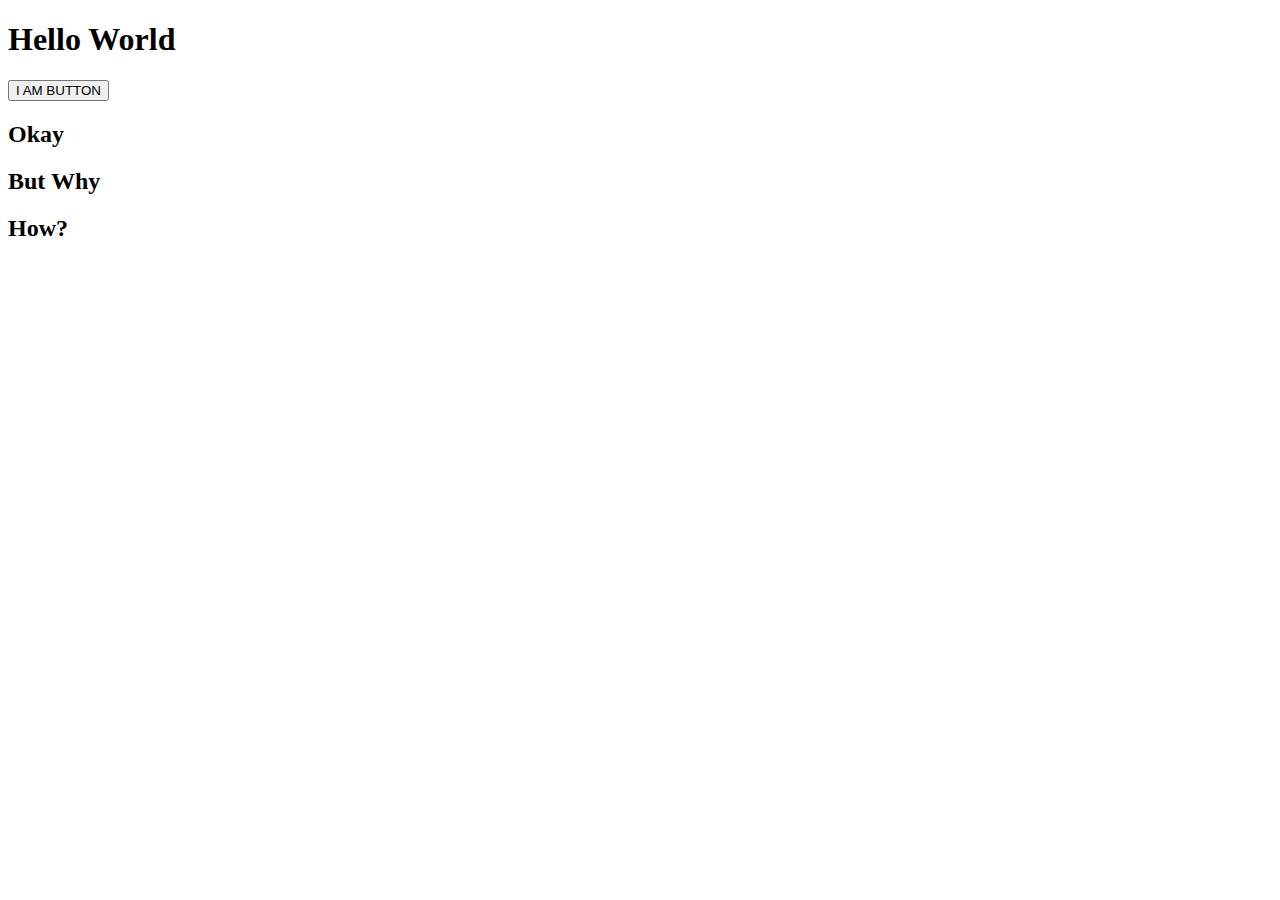
<file: index.html>
<!DOCTYPE html>
<html lang="en">

<head>
    <meta charset="UTF-8">
    <meta http-equiv="X-UA-Compatible" content="IE=edge">
    <meta name="viewport" content="width=device-width, initial-scale=1.0">
    <title>CSS Intro</title>
    <link rel="stylesheet" href="app.css">
</head>

<body>
    <h1>Hello World</h1>
    <button>I AM BUTTON</button>

    <h2>Okay</h2>
    <h2>But Why</h2>
    <h2>How?</h2>

</body>

</html>
</file>
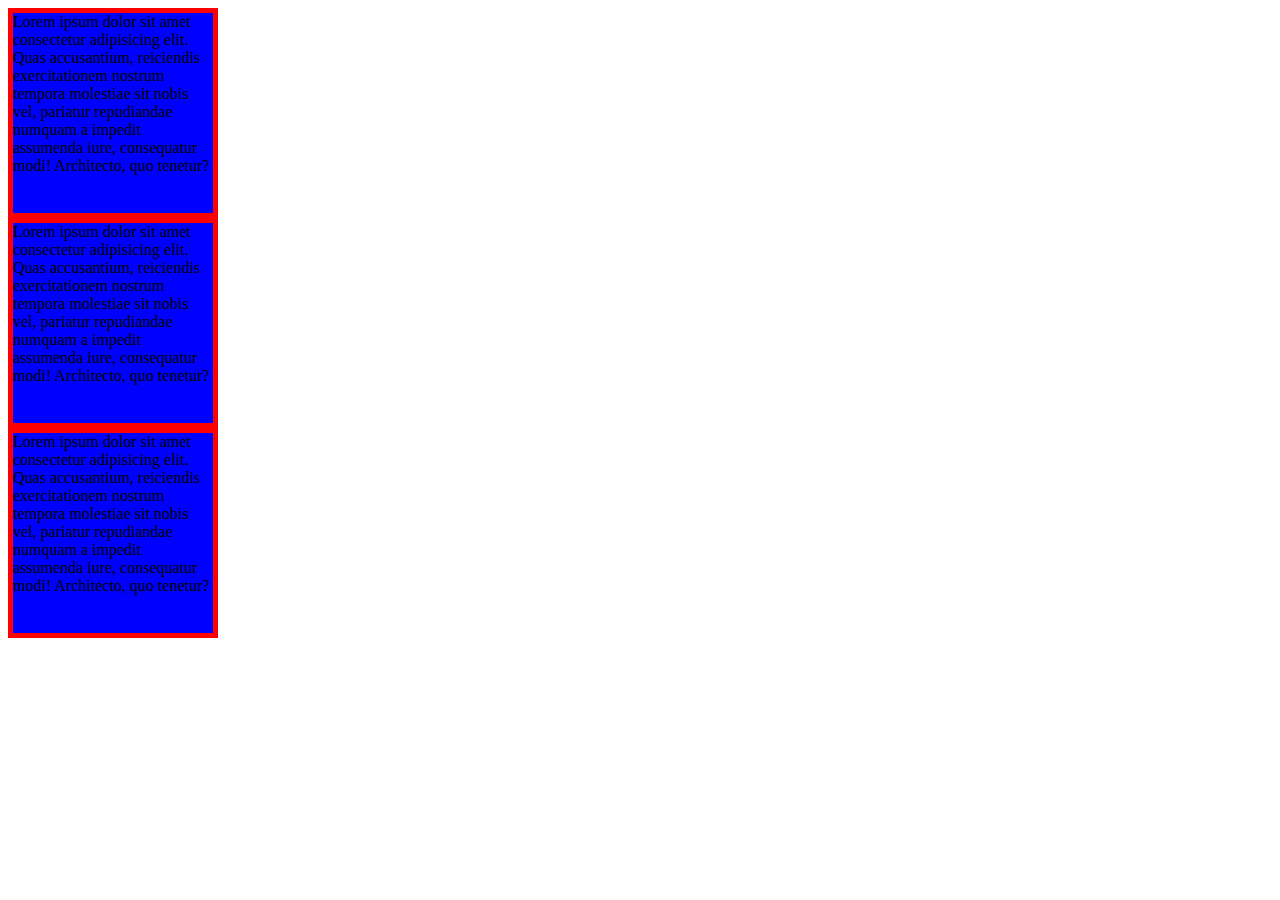
<file: boxmodeldemo.html>
<!DOCTYPE html>
<html lang="en">

<head>
    <meta charset="UTF-8">
    <meta http-equiv="X-UA-Compatible" content="IE=edge">
    <meta name="viewport" content="width=device-width, initial-scale=1.0">
    <title>Box Model Demo</title>
    <link rel="stylesheet" href="app.css">
</head>

<body>
    <div>Lorem ipsum dolor sit amet consectetur adipisicing elit. Quas accusantium, reiciendis exercitationem nostrum
        tempora molestiae sit nobis vel, pariatur repudiandae numquam a impedit assumenda iure, consequatur modi!
        Architecto, quo tenetur?</div>
    <div>Lorem ipsum dolor sit amet consectetur adipisicing elit. Quas accusantium, reiciendis exercitationem nostrum
        tempora molestiae sit nobis vel, pariatur repudiandae numquam a impedit assumenda iure, consequatur modi!
        Architecto, quo tenetur?</div>
    <div>Lorem ipsum dolor sit amet consectetur adipisicing elit. Quas accusantium, reiciendis exercitationem nostrum
        tempora molestiae sit nobis vel, pariatur repudiandae numquam a impedit assumenda iure, consequatur modi!
        Architecto, quo tenetur?</div>
</body>

</html>
</file>
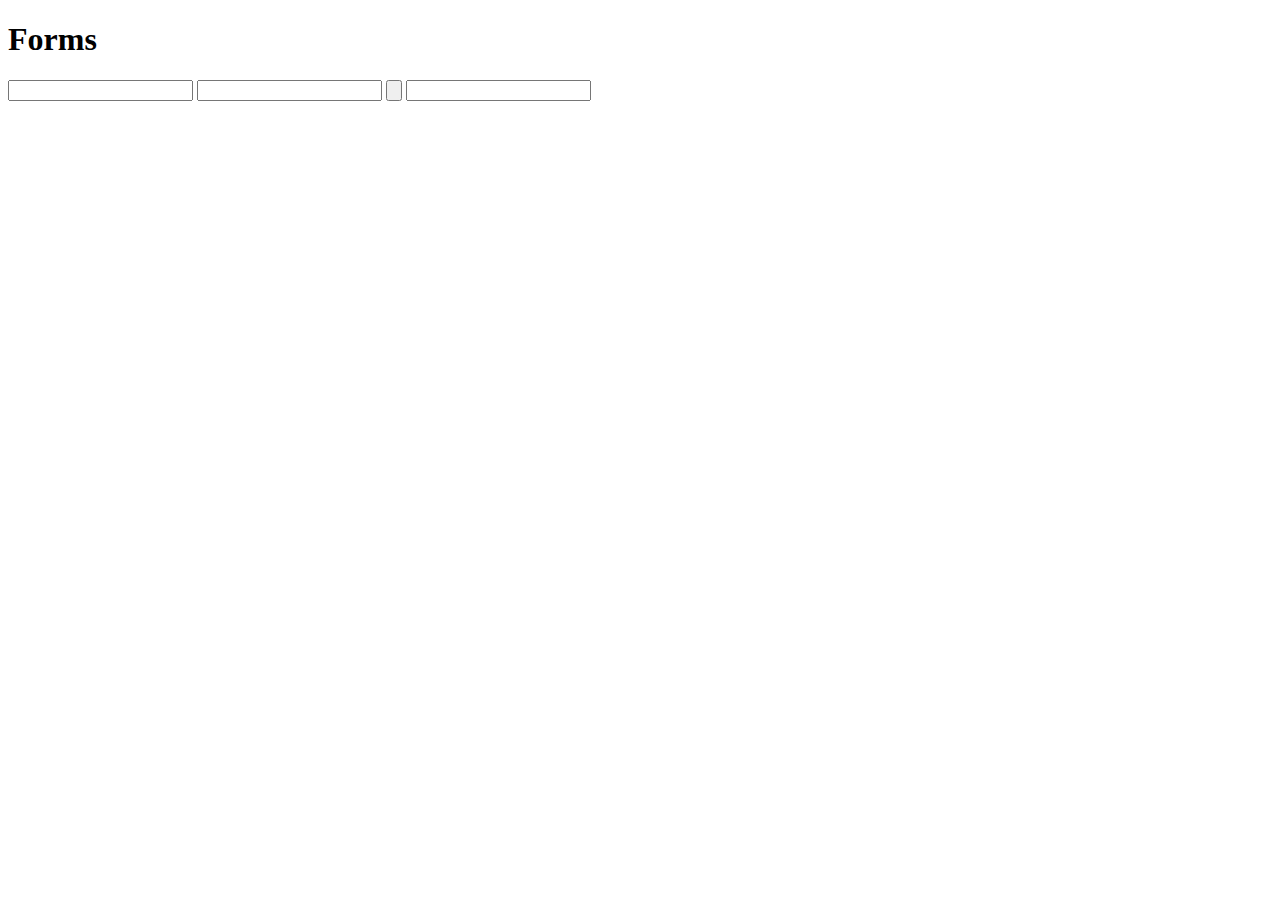
<file: forms.html>
<!DOCTYPE html>
<html lang="en">

<head>
    <meta charset="UTF-8">
    <meta http-equiv="X-UA-Compatible" content="IE=edge">
    <meta name="viewport" content="width=device-width, initial-scale=1.0">
    <title>Forms</title>
</head>

<body>
    <h1>Forms</h1>
    <form action="/tacos">
        <input type="text">
        <input type="password">
        <input type="button">
        <input type="email">
    </form>

</body>

</html>
</file>
<file: app.css>
div {
    width: 200px;
    height: 200px;
    background-color: blue;
    border-width: 5px;
    border-color: red;
    border-style: solid;
}
</file>
